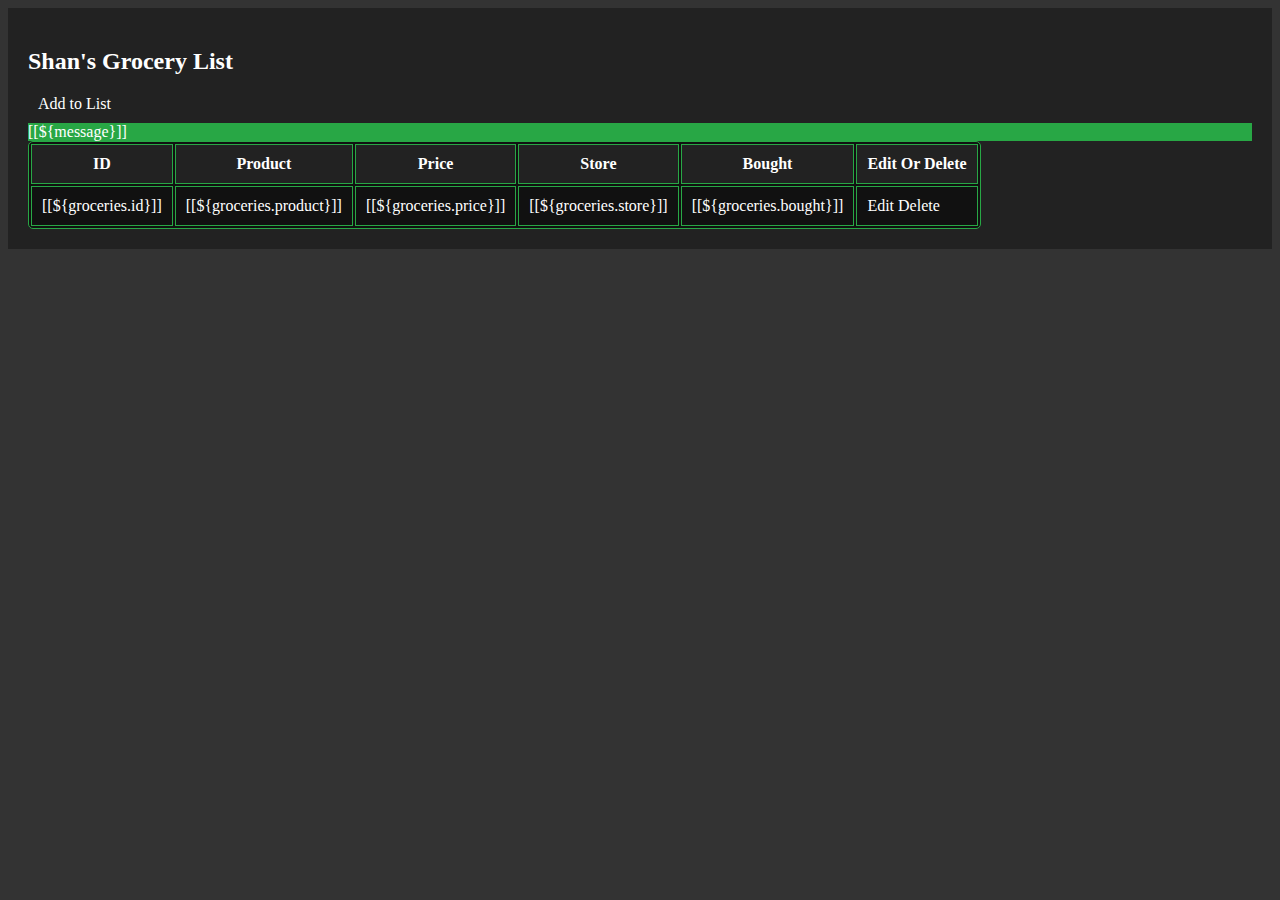
<file: src/main/resources/templates/GroceryList.html>
<!DOCTYPE html>
<html lang="en" xmlns:th="http://www.thymeleaf.org">
<head>
  <meta charset="UTF-8">
  <title>Grocery List</title>
  <link rel="stylesheet" type="text/css" th:href="@{/webjars/bootstrap/css/bootstrap.min.css}" />

  <style>
    /* Dark mode styles */
    body {
      background-color: #333;
      color: #fff;
    }

    .container-fluid {
      background-color: #222;
      padding: 20px;
    }

    .table {
      background-color: #111;
      color: #fff;
      border: 1px solid #28a745;  /* Add border to the table */
      border-radius: 5px;          /* Round the corners */
    }

    .table th, .table td {
      padding: 10px;               /* Add padding to the cells */
      border: 1px solid #28a745;  /* Add border to the cells */
    }

    .table th {
      background-color: #222;
      color: #fff;
    }

    .table tbody tr:nth-child(even) {
      background-color: #222;
    }

    .table tbody tr:hover {
      background-color: #333;
      color: #28a745;             /* Change text color on hover */
    }

    /* Additional custom styles */
    .m-2 {
      margin: 10px;
    }

    .alert-success {
      background-color: #28a745;
      color: #fff;
    }

    .h2, .h3, .h4 {
      color: #fff;
    }

    a {
      color: #fff;
      text-decoration: none;     /* Remove underline from links */
    }

    a:hover {
      color: #28a745;            /* Change link color on hover */
    }
  </style>
</head>
<body>
<div class="container-fluid text-center">
  <div><h2>Shan's Grocery List</h2></div>
  <div class="m-2">
    <a class="h3" th:href="@{/groceries/new}">Add to List</a>
  </div>

  <div th:if="${message}" class="alert alert-success text-center">[[${message}]]</div>

  <div>
    <table class="table table-bordered">
      <thead class="thead-light">
      <tr>
        <th>ID</th>
        <th>Product</th>
        <th>Price</th>
        <th>Store</th>
        <th>Bought</th>
        <th>Edit Or Delete</th>
      </tr>
      </thead>
      <tbody>
      <!-- grocery list items here -->
      <th:block th:each="groceries : ${listGroceries}">
        <tr>
          <td>[[${groceries.id}]]</td>
          <td>[[${groceries.product}]]</td>
          <td>[[${groceries.price}]]</td>
          <td>[[${groceries.store}]]</td>
          <td>[[${groceries.bought}]]</td>
          <td>
            <a class="h4 mr-3" th:href="@{'/groceries/edit/' + ${groceries.id}}">Edit</a>
            <a class="h4" th:href="@{'/groceries/delete/' + ${groceries.id}}">Delete</a>
          </td>
        </tr>
      </th:block>
      </tbody>
    </table>
  </div>
</div>
</body>
</html>
</file>
